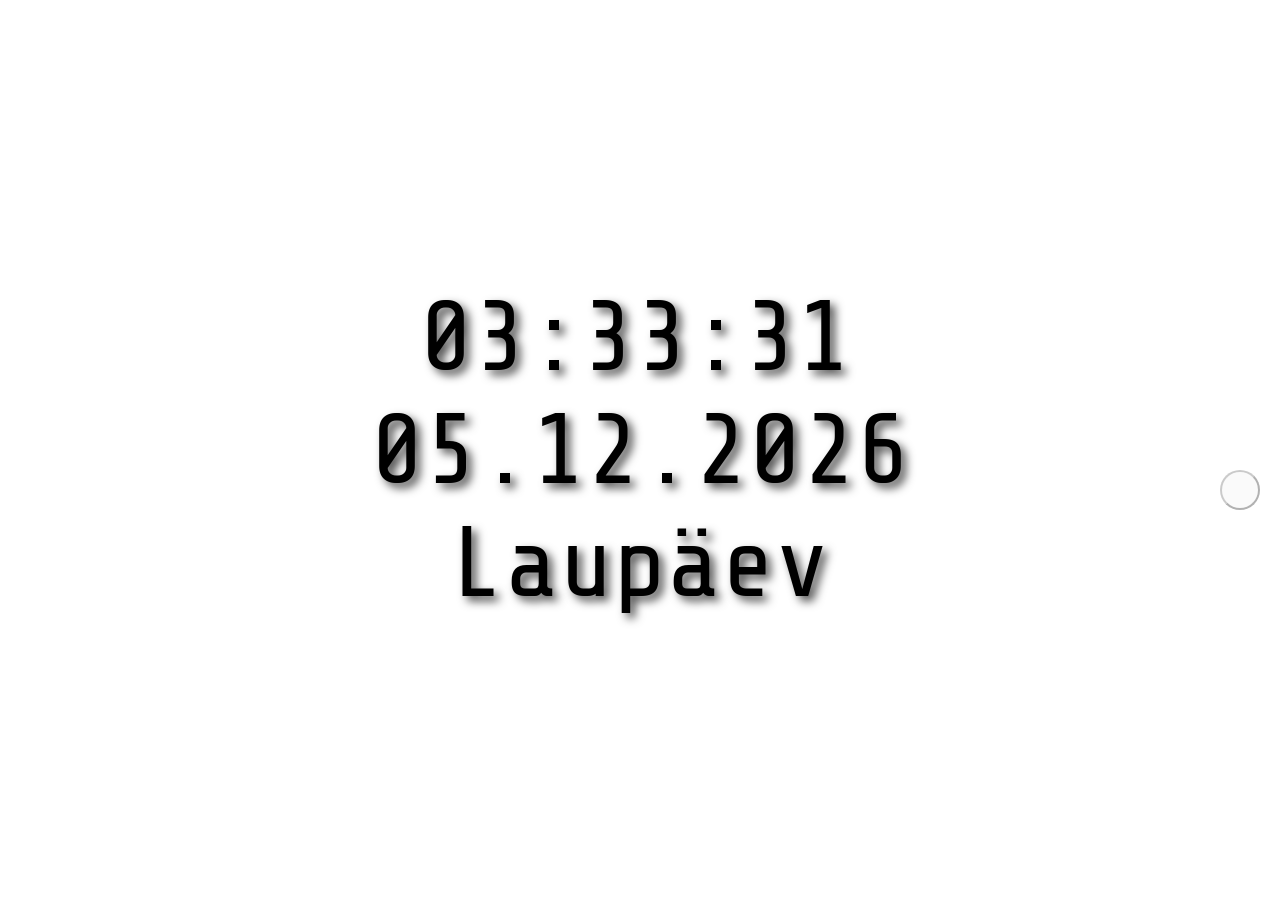
<file: index.html>
<!DOCTYPE html>
<html lang="en">

<head>
    <meta charset="UTF-8">
    <meta name="viewport" content="width=device-width, initial-scale=1.0">
    <script src="clock.js" defer></script>
    <link rel="stylesheet" href="clock.css">
    <link href="https://fonts.googleapis.com/css2?family=Orbitron&family=Montserrat&family=Share+Tech+Mono&display=swap"
        rel="stylesheet">
    <title>Kell</title>
</head>

<body>
    <main>
        <video id="bgVideo" autoplay muted loop playsinline></video>
        <div id="container">
            <div id="clockContainer">
                <div id="hours">00:</div>
                <div id="minutes">00:</div>
                <div id="seconds">00</div>
                <div id="ampm"></div>
            </div>
            <div id="dateContainer">
                <div id="day">01.</div>
                <div id="month">01.</div>
                <div id="year">2000</div>
            </div>
            <div id="dateDayContainer">
                <div id="weekday"></div>
            </div>
        </div>
        <div id="button">
            <button type="button" id="toggleSettings"></button>
        </div>
        <div id="settings">
            <div>
                <label for="format">Ajavorming:</label>
                <select id="format" name="format">
                    <option value="24">24-tunnine</option>
                    <option value="12">12-tunnine</option>
                </select>
            </div>
            <div>
                <label for="fontSize">Kella suurus:</label>
                <input type="number" id="fontSize" name="fontSize" min="5" max="1000" value="100">
            </div>
            <div>
                <label for="dateSize">Kuupäeva suurus:</label>
                <input type="number" id="dateSize" name="dateSize" min="5" max="1000" value="100">
            </div>
            <div>
                <label for="daySize">Nädalapäeva suurus:</label>
                <input type="number" id="daySize" name="daySize" min="5" max="1000" value="100">
            </div>
            <div>
                <label for="fontFamily">Muuda fonti:</label>
                <select id="fontFamily" name="fontFamily">
                    <option value="'Share Tech Mono', monospace">Share Tech Mono</option>
                    <option value="'Orbitron', sans-serif">Orbitron</option>
                    <option value="'Montserrat', sans-serif">Montserrat</option>
                </select>
            </div>
            <div>
                <label for="fontColor">Teksti värv:</label>
                <input type="color" id="fontColor" name="fontColor" value="#000000">
            </div>
            <div>
                <label for="backgroundImage">Vali taustapilt:</label>
                <input type="file" id="backgroundImage" name="backgroundImage" accept="image/*">
            </div>
            <div>
                <label for="showSeconds">Näita sekundeid:</label>
                <input type="checkbox" id="showSeconds" name="showSeconds" checked>
            </div>
            <div>
                <button type="button" id="saveSettings">Salvesta</button>
                <button type="button" id="resetSettings">Lähtesta</button>
                <button type="button" id="fullscreen">Täisekraan</button>
            </div>
            <div id="credits">
                <p>Tanel Metshein</p>
                <a href="https://github.com/W1ttyRat/kodutoo-1">Github Repo</a>
            </div>
        </div>
    </main>
</body>

</html>
</file>
<file: clock.css>
body {
    padding: 0;
    margin: 0;
}

main {
    display: flex;
    justify-content: center;
    align-items: center;
    height: 100vh;
    position: relative;
}

#bgVideo {
    position: absolute;
    inset: 0;
    width: 100%;
    height: 100%;
    object-fit: cover;
    z-index: 0;
    opacity: 0.7;
    pointer-events: none;
}

#container, #button, #settings {
    position: relative;
    z-index: 1;
}

#clockContainer, #dateContainer, #dateDayContainer {
    display: flex;
    justify-content: center;
    align-items: center;
    font-family: Share Tech Mono, monospace;
    font-size: 100px;
    text-shadow: 5px 5px 10px rgba(0, 0, 0, 0.7);

}

#button button {
    position: absolute;
    top: 20px;
    right: 20px;
    cursor: pointer;
    height: 40px;
    width: 40px;
    border-radius: 25px;
    opacity: 0.3;
}

#button button:hover {
    opacity: 1;
}

#container {
    width: 100%;
}

#settings {
    position: absolute;
    top: 70px;
    right: 20px;
    background-color: rgba(255, 255, 255, 0.8);
    padding: 10px;
    border-radius: 5px;
}

#settings div {
    margin-bottom: 10px;
}

#settings > div > button {
    margin-left: 10px;
    cursor: pointer;
}

#ampm {
    margin-left: 10px;
}

#credits {
    position: relative;
    margin-top: 20px;
    text-align: center;
}
</file>
